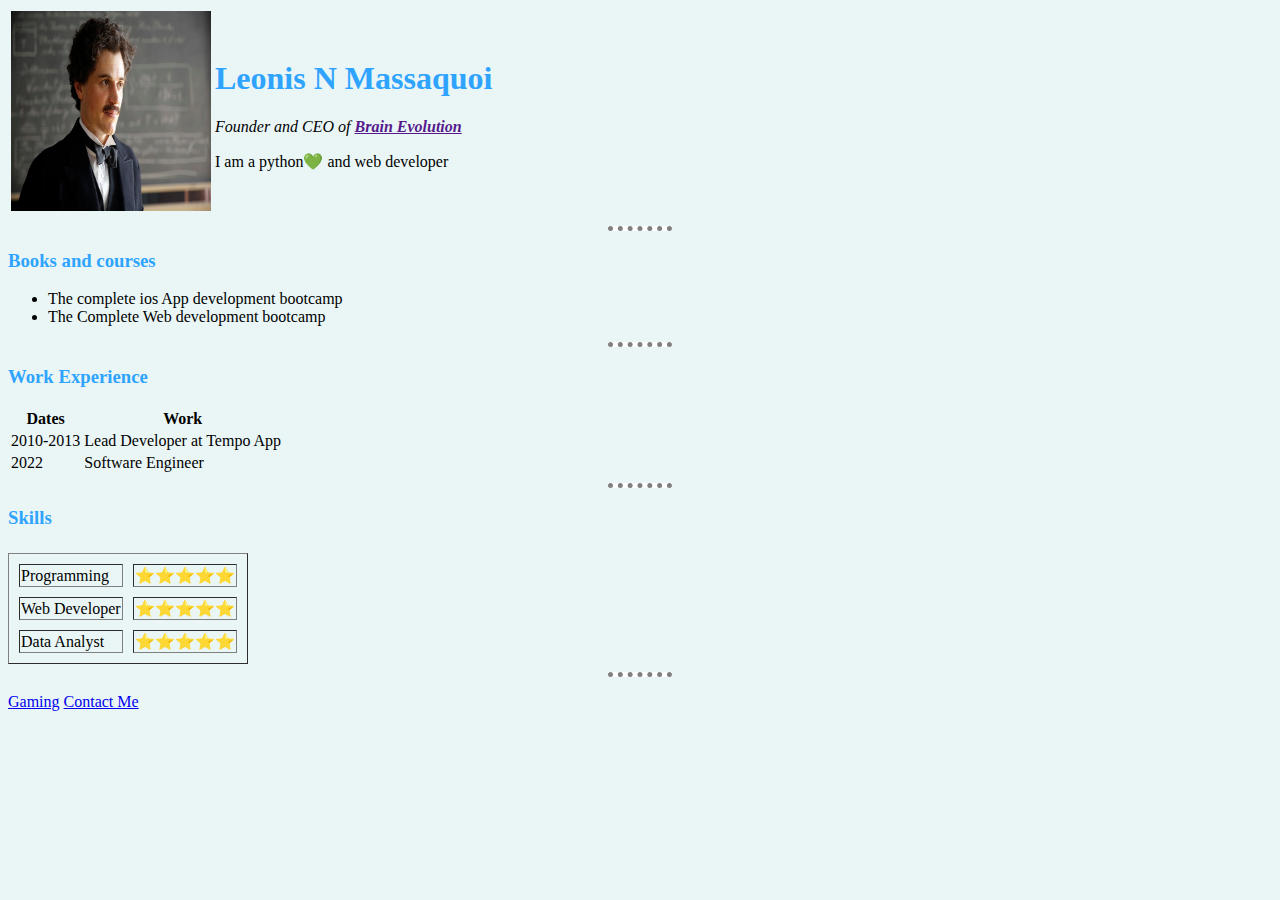
<file: index.html>
<!DOCTYPE html>
<html lang="en">

<head>
  <meta charset="UTF-8">
  <meta name="viewport" content="width=device-width, initial-scale=1.0">
  <meta http-equiv="X-UA-Compatible" content="ie=edge">
  <title>💚Leonis's personal site</title>
  <link rel="stylesheet" href="style.css">

</head>

<body>
<table>
  <tr>
    <td><img src="Genius_Einstein.jpg" alt=""></td>
    <td>  <h1>Leonis N Massaquoi</h1>
      <p><em>Founder and CEO of <strong><a href="">Brain Evolution</a></strong></em></p>
      <p>I am a python💚 and web developer</p></td>
  </tr>
</table>
  <hr>
  <h3>Books and courses</h3>
  <ul>
    <li>The complete ios App development bootcamp</li>
  <li>The Complete Web development bootcamp</li>
  </ul>
  <hr>
<h3>Work Experience</h3>
  <table>
    <thead>
      <tr>
        <th>Dates</th>
        <th>Work</th>
      </tr>
    </thead>
    <tbody>
      <tr>
        <td>2010-2013</td>
        <td>Lead Developer at Tempo App</td>
      </tr>
    </tbody>
    <tfoot>
      <tr>
        <td>2022</td>
        <td>Software Engineer</td>
      </tr>
    </tfoot>
  </table>
<hr>
  <h3>Skills</h3>
  <table>
    <tr>
      <td></td>
      <td></td>
    </tr>
  </table >

  <table cellspacing = 10 border = '1'>
    <tr>
      <td>Programming</td>
      <td>⭐⭐⭐⭐⭐</td>
    </tr>
    <tr>
      <td>Web Developer</td>
      <td>⭐⭐⭐⭐⭐</td>
    </tr>
    <tr>
      <td>Data Analyst</td>
      <td>⭐⭐⭐⭐⭐</td>
    </tr>
  </table>

  <hr>
  <p><a href="game.html">Gaming</a>
  <a href="contact.html">Contact Me</a></p>
</body>


</html>
</file>
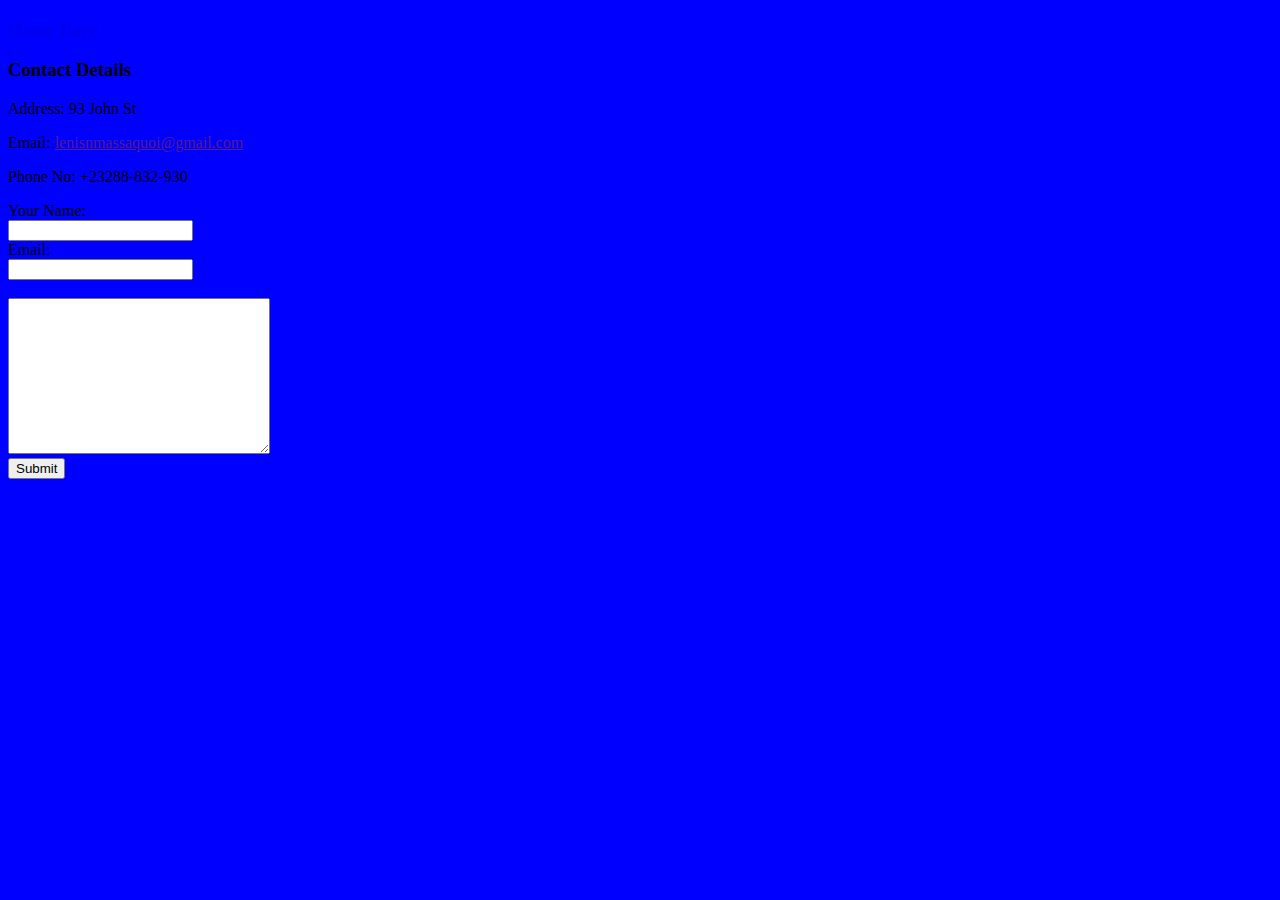
<file: contact.html>
<!DOCTYPE html>
<html lang="en">
<head>
  <meta charset="UTF-8">
  <meta name="viewport" content="width=device-width, initial-scale=1.0">
  <meta http-equiv="X-UA-Compatible" content="ie=edge">
  <title>Document</title>
  <style>
  body{
    background-color:blue;
  }

  </style>
</head>
<body>
  <h3><a href="index.html">Home Page</a></h3>
  <h3>Contact Details</h3>
  <p>Address: 93 John St</p>
  <p>Email: <a href="">lenisnmassaquoi@gmail.com</a></p>
  <p>Phone No: <a mailto ="">+23288-832-930</a></p>

  <form  action="mailto:leonisnmassaquoi2322@gmail.com" method="post" enctype='text/plain'>
    <label for="">Your Name:</label><br>
    <input type="text" name="Your name" value="" /><br>
    <label for="">Email:</label><br>
    <input type="email" name="Your email" value=""><br><br>
    <textarea name="Your message" rows="10" cols="30"></textarea><br>
    <input type="submit" name="" value="Submit" />
  </form>
</body>
</html>
</file>
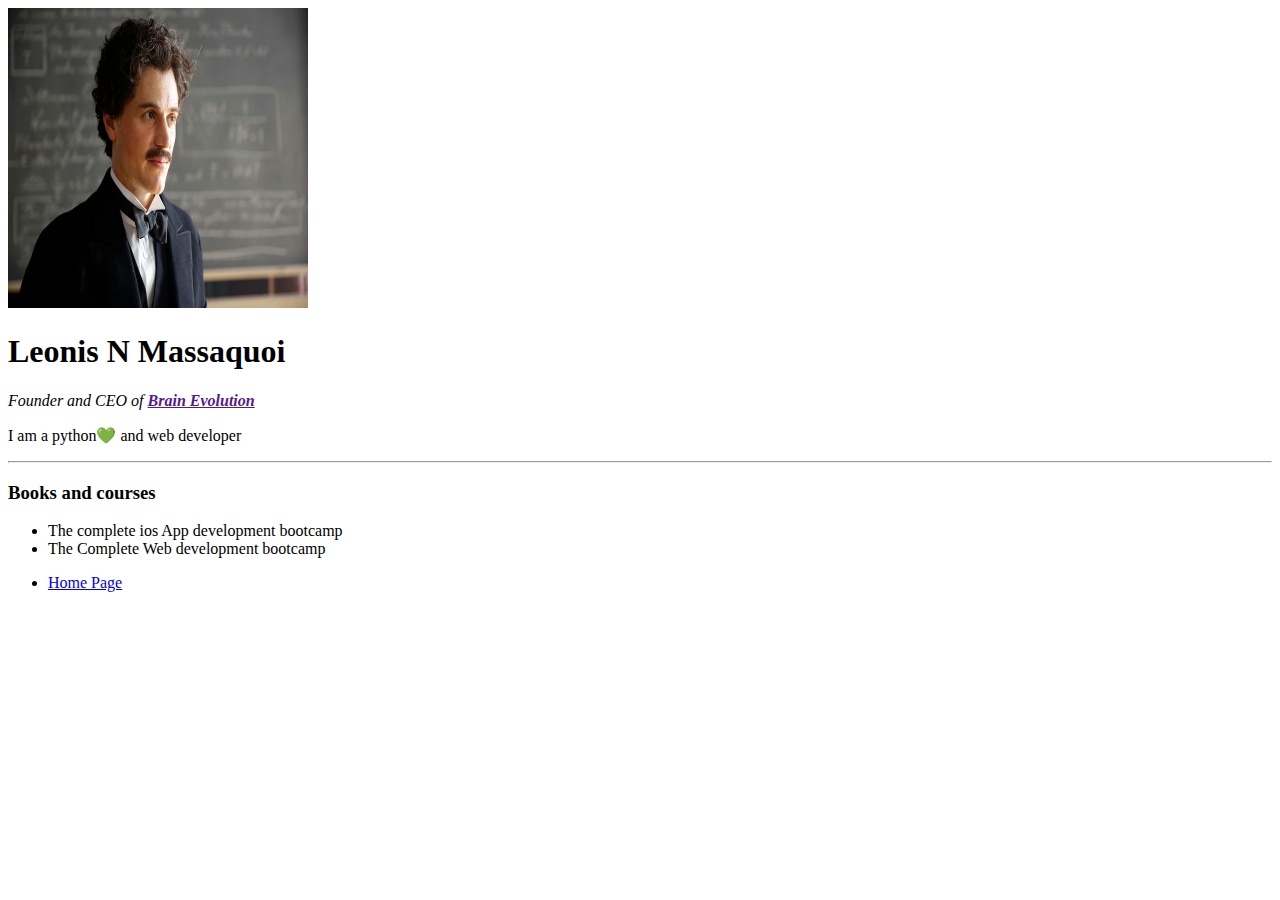
<file: game.html>
<!DOCTYPE html>
<html lang="en">

<head>
  <meta charset="UTF-8">
  <meta name="viewport" content="width=device-width, initial-scale=1.0">
  <meta http-equiv="X-UA-Compatible" content="ie=edge">
  <title>💚Leonis's personal site</title>
  <style>
    img{
      width:300px;
      height:300px;
    }
  </style>
</head>

<body>
  <img src="Genius_Einstein.jpg" alt="">
  <h1>Leonis N Massaquoi</h1>
  <p><em>Founder and CEO of <strong><a href="">Brain Evolution</a></strong></em></p>
  <p>I am a python💚 and web developer</p>
  <hr>
  <h3>Books and courses</h3>
  <ul>
    <li>The complete ios App development bootcamp</li>
  <li>The Complete Web development bootcamp</li>
  </ul>

  <ul>
    <li><a href="index.html">Home Page</a></li>
</ul>
</body>


</html>
</file>
<file: style.css>
body{
  background-color:#EAF6F6;
}
  img{
    width:200px;
    height:200px;
  }
h1{
  color:#2FA4FF;
}

h3{
    color:#2FA4FF;
}
  hr{
    background-color:white;
    border-style:none;
    height:0;
    border-top-style:dotted;
    width:5%;
    border-width:5px;
  }
</file>
